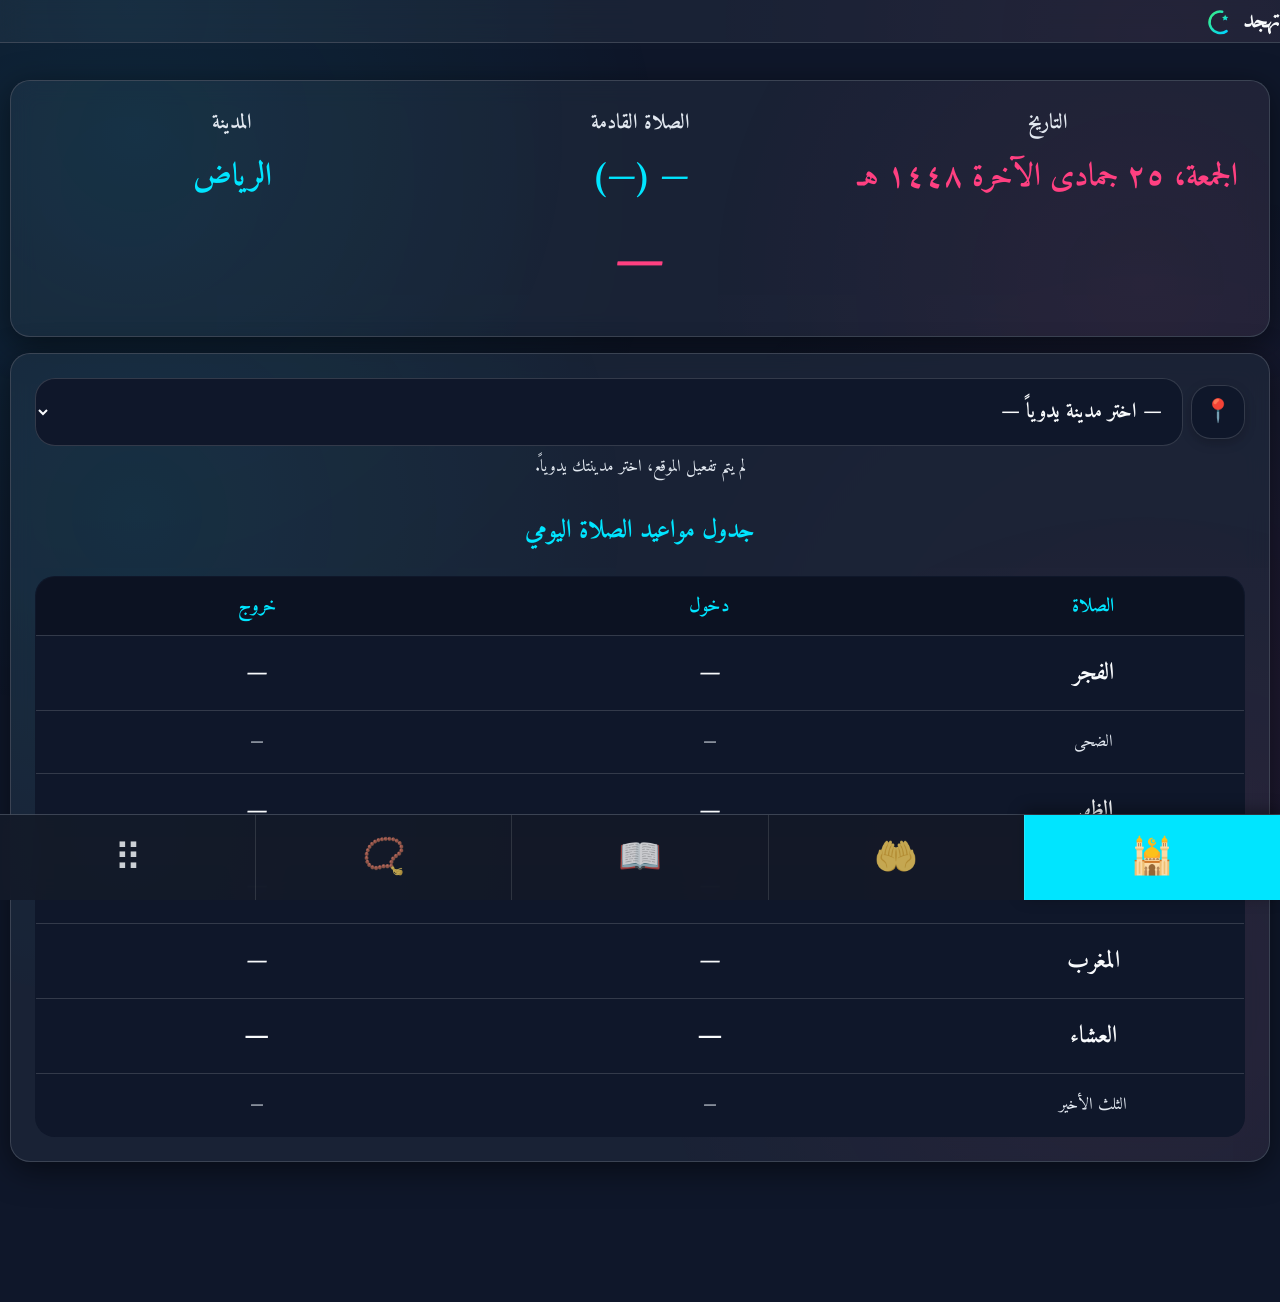
<file: index.html>
<!doctype html>
<html lang="ar" dir="rtl" data-scheme="colorful">
<head>
  <script type="text/javascript">
    (function(c,l,a,r,i,t,y){
        c[a]=c[a]||function(){(c[a].q=c[a].q||[]).push(arguments)};
        t=l.createElement(r);t.async=1;t.src="https://www.clarity.ms/tag/"+i;
        y=l.getElementsByTagName(r)[0];y.parentNode.insertBefore(t,y);
    })(window, document, "clarity", "script", "wa2sfnwh0s");
</script>
  <!-- Google tag (gtag.js) -->
<script async src="https://www.googletagmanager.com/gtag/js?id=G-6HYRJKXF53"></script>
<script>
  window.dataLayer = window.dataLayer || [];
  function gtag(){dataLayer.push(arguments);}
  gtag('js', new Date());

  gtag('config', 'G-6HYRJKXF53');
</script>
<link rel="canonical" href="https://tahajjud.alhajda.com/" />
<meta name="description" content="تهجد: تطبيق ويب إسلامي متكامل يضم مواقيت الصلاة الدقيقة، أذكار الصباح والمساء، ومصحفاً إلكترونياً للقراءة."/>
<meta name="keywords" content="تهجد, مواقيت الصلاة، أذكار، القرآن الكريم، القبلة"/>

<meta property="og:title" content="تهجد - رفيقك اليومي في الطاعة"/>
<meta property="og:url" content="https://tahajjud.alhajda.com/"/>
<meta property="og:description" content="مواقيت صلاة، أذكار، وقرآن كريم في تطبيق واحد سريع وبسيط."/>
<meta property="og:image" content="https://tahajjud.alhajda.com/assets/img/icon-512.png"/>
<meta name="twitter:card" content="summary_large_image">
<meta name="twitter:image" content="https://tahajjud.alhajda.com/assets/img/icon-512.png">

<script type="application/ld+json">
{
  "@context": "https://schema.org",
  "@type": "WebApplication",
  "name": "تهجد",
  "url": "https://tahajjud.alhajda.com/",
  "description": "تطبيق ويب إسلامي متكامل يضم مواقيت الصلاة، أذكار الصباح والمساء، ومصحفاً للقراءة، وبوصلة القبلة.",
  "applicationCategory": "LifestyleApplication",
  "operatingSystem": "All",
  "browserRequirements": "Requires JavaScript and HTML5",
  "softwareVersion": "1.0.0"
}
</script>
  <meta charset="utf-8"/>
  <meta name="viewport" content="width=device-width, initial-scale=1"/>
  <meta name="theme-color" content="#1a1410"/>
  <link rel="manifest" href="./manifest.webmanifest"/>
  <link rel="icon" href="./assets/img/logo.svg?v=2" type="image/svg+xml">
<link rel="apple-touch-icon" href="./assets/img/icon-192.png">
  <link rel="stylesheet" href="./assets/css/styles.css?v=1.0.0"/>
  <title>تهجد | مواقيت الصلاة، أذكار، والقرآن الكريم</title>
  <link rel="preconnect" href="https://api.aladhan.com" crossorigin>
<link rel="preconnect" href="https://fonts.googleapis.com">
<link rel="preconnect" href="https://fonts.gstatic.com" crossorigin>
<link rel="preload" as="style" href="https://fonts.googleapis.com/css2?family=Amiri:wght@400;700&display=swap">
<link rel="stylesheet" href="https://fonts.googleapis.com/css2?family=Amiri:wght@400;700&display=swap">
</head>
<body>
<header>
  <h1 class="brand">
  <span>تهجد</span>
  <img src="./assets/img/logo.svg" alt="شعار تطبيق تهجد" style="margin-right: 8px;"/>
</h1>
  </div>
</header>

<main>
  <div class="card" id="topKpiCard"> <div class="grid">
      <div class="kpi">
        <div class="label">التاريخ</div>
        <div class="value secondary" id="hijri">—</div>
  <div id="fastingReminder" class="small" style="color: var(--accent); font-weight: bold; margin-top: 6px;"></div>
</div>
      <div class="kpi"><div class="label">الصلاة القادمة</div><div class="value"><span id="nextPrayerName">—</span> <span>(</span><span id="nextPrayerTime">—</span><span>)</span></div><div id="nextCountdown" style="direction: ltr;" class="pulse-text">—</div></div>
      <div class="kpi"><div class="label">المدينة</div><div class="value" id="cityDisplay">—</div><div class="small" id="ptMeta"></div></div>
    </div>
  </div>

  <div class="card">
    <section id="times" class="section active">
      <div class="row" id="locationControls" style="display: flex; flex-wrap: nowrap; gap: 8px;">
        <button class="btn" id="useLocation" title="تحديد موقعي التلقائي" style="padding: 0 12px; font-size: 1.4rem;">📍</button>
        <select id="citySelect" style="flex: 1;"><option value="">— اختر مدينة يدوياً —</option></select>
      </div>
      <div class="small" id="ptStatus" style="margin-top: 6px; text-align: center;"></div>
<h3 class="section-title" style="text-align: center; border-bottom: none; margin-bottom: 5px;">جدول مواعيد الصلاة اليومي</h3>

      <div class="table-wrap">
        <table class="table" style="margin-top:10px">
          <thead>
            <tr>
              <th style="text-align: center; width: 25%;">الصلاة</th>
              <th style="text-align: center;">دخول</th>
              <th style="text-align: center;">خروج</th>
            </tr>
          </thead>
          <tbody>
            <tr id="tr_Fajr"><th>الفجر</th><td id="t_fajr_s" style="text-align: center;">—</td><td id="t_fajr_e" style="text-align: center;">—</td></tr>
            <tr class="minor" id="tr_Duha"><th>الضحى</th><td id="t_duha_s" style="text-align: center;">—</td><td id="t_duha_e" style="text-align: center;">—</td></tr>
            <tr id="tr_Dhuhr"><th>الظهر</th><td id="t_dhuhr_s" style="text-align: center;">—</td><td id="t_dhuhr_e" style="text-align: center;">—</td></tr>
            <tr id="tr_Asr"><th>العصر</th><td id="t_asr_s" style="text-align: center;">—</td><td id="t_asr_e" style="text-align: center;">—</td></tr>
            <tr id="tr_Maghrib"><th>المغرب</th><td id="t_maghrib_s" style="text-align: center;">—</td><td id="t_maghrib_e" style="text-align: center;">—</td></tr>
         <tr id="tr_Isha">
        <th style="text-align: center;">العشاء</th>
        <td style="text-align: center;">
          <div style="display: flex; flex-direction: column; align-items: center; justify-content: center; width: 100%;">
             <div style="display: flex; align-items: center; justify-content: center; gap: 5px;">
                <span id="ishaAdhanLabel" class="small" style="display: none;">الأذان:</span>
                <span id="t_isha_s" class="time-font">—</span>
             </div>
             <div id="trueIshaContainer" class="small" style="display: none; margin-top: 2px;">
                الفعلي: <span id="t_isha_true_s">—</span>
             </div>
          </div>
        </td>
        <td id="t_isha_e" style="text-align: center; vertical-align: middle;" class="time-font">—</td>
      </tr>
            <tr class="minor" id="tr_Lastthird"><th>الثلث الأخير</th><td id="t_lastthird_s" style="text-align: center;">—</td><td id="t_lastthird_e" style="text-align: center;">—</td></tr>
          </tbody>
        </table>
      </div>
    </section>

    <section id="qibla" class="section">
      <p style="text-align: center; font-weight: bold; font-size: 1.3rem;">زاوية القبلة: <span id="qiblaDeg" style="color: var(--accent);">—</span></p>
      <div class="compass">
        <div class="dial"></div>
        <div id="needle" class="needle"></div>
      </div>
      <div class="row" style="justify-content: center; margin-top: 20px;">
        <button class="btn" id="enableCompass" style="font-size: 1.4rem;">اتجاه القبلة</button>
      </div>
      <div class="small" id="compassStatus" style="text-align: center; margin-top: 10px;"></div>
      <div class="small" id="compassAccuracy" style="text-align: center;"></div>
    </section>

    <section id="adhkar" class="section">
  <h3 class="section-title">فائدة اليوم</h3>
  <div class="pager-card" style="margin-bottom: 24px; text-align: center;">
    <p id="dailyBenefitContent" style="font-size: 1.6rem; color: var(--accent); font-weight: bold; line-height: 1.8;">جاري تحميل الفائدة...</p>
  </div>

  <div id="adhkarPills" class="pills"></div>
  <div class="progress" style="margin-bottom: 20px; height: 14px; border-radius: 8px; box-shadow: inset 0 2px 4px rgba(0,0,0,0.3);">
    <div id="globalAdhkarProgress" style="width:0; background:var(--accent);"></div>
  </div>
  <div id="adhkarContainer"></div>
</section>

    <section id="tasbeeh" class="section">
      <div class="tasbeeh-wrap">
        <div class="tasbeeh-meta">
          <select id="tasbeehPhraseSelect" aria-label="اختيار التسبيح"></select>
          <button class="btn secondary" id="tasbeehNext" style="font-size: 1.4rem;">التالي</button>
        </div>
        <div class="current-tasbeeh" id="currentTasbeeh">سُبْحَانَ اللَّهِ</div>
        <div class="tasbeeh-kpi">
          <div class="card inner-card"><div class="kpi"><div class="label">العدّاد</div><div class="tasbeeh-counter" id="tasbeehCount">0</div></div></div>
          <div class="card inner-card"><div class="kpi"><div class="label">الهدف</div><div class="tasbeeh-target" id="tasbeehTarget">الهدف: 33</div></div></div>
        </div>
        <div class="tasbeeh-main-btn-wrap"><button class="tasbeeh-btn" id="tasbeehBtn">سَبِّح</button></div>
        <div class="tasbeeh-secondary-row"><button class="btn danger tasbeeh-reset-small" id="tasbeehReset">تصفير</button></div>
      </div>
    </section>

 <section id="quran" class="section">
  <div class="quran-header">
    <h3 class="section-title">القرآن الكريم</h3>
    
    <button id="btnContinueReading" class="btn" style="width: 100%; margin-bottom: 15px; display: none; background: var(--accent2); font-size:1.4rem;">
       📖 متابعة القراءة (صفحة <span id="lastReadPageNum"></span>)
    </button>

    <input type="text" id="quranSearch" placeholder="🔍 ابحث عن اسم السورة..." 
           style="width: 100%; margin-bottom: 15px; padding: 12px; border-radius: 10px; border: 1px solid var(--border); background: var(--bg); color: var(--fg);">
    
    <div id="quranTabs" class="pills" style="grid-template-columns: 1fr 1fr 1fr; margin-bottom: 15px;">
      <button class="active" data-tab="surah">السور</button>
      <button data-tab="juz">الأجزاء</button>
      <button data-tab="page">الصفحات</button>
    </div>
  </div>

  <div id="surahList" class="surah-grid">
     <div style="text-align:center; width:100%; grid-column: 1 / -1;">جاري تحميل القائمة...</div>
  </div>

  <div id="quranReader" style="display:none;">
    <div class="reading-controls" style="display: flex; justify-content: space-between; align-items: center; margin-bottom: 20px;">
      <button id="backToSurahs" class="btn secondary" style="font-size: 1.2rem;">← عودة</button>
      <div id="surahTitle" style="font-size: 1.8rem; color: var(--accent); font-weight:bold;"></div>
      <div style="width: 40px;"></div> 
    </div>
    
    <div id="quranText" class="quran-text-container"></div>
    
    <div id="quranPageControls" class="reading-controls" style="display: none; justify-content: space-between; align-items: center; margin-top: 20px; border-top: 1px solid var(--border); padding-top: 15px;">
       <button id="btnNextPage" class="btn secondary" style="min-width: 90px;">التالية ←</button>
       <div id="pageInfo" style="font-weight: bold; color: var(--muted); font-size: 1.3rem;"></div>
       <button id="btnPrevPage" class="btn secondary" style="min-width: 90px;">→ السابقة</button>
    </div>
  </div>
</section>


    <section id="settings" class="section">
      <h3 class="section-title">إعدادات التطبيق</h3>
      <div class="pager-card" style="margin-bottom: 16px;">
    <div style="font-weight: bold; color: var(--accent); margin-bottom: 12px;">أقسام إضافية:</div>
    <div style="display: grid; gap: 10px; grid-template-columns: 1fr 1fr;">
       <button onclick="showSection('qibla')" class="btn secondary" style="font-size: 1.2rem;">🧭 القبلة</button>
       <button onclick="showSection('learning')" class="btn secondary" style="font-size: 1.2rem;">📚 فوائد وتعلم</button>
    </div>
  </div>
      <div class="pager-card" style="margin-bottom: 16px;">
        <div style="font-weight: bold; color: var(--accent); margin-bottom: 12px;">المظهر والألوان:</div>
        <div style="display: flex; gap: 12px; justify-content: center; flex-wrap: wrap;">
          <button class="color-dot" data-val="white" style="background-color: #f8f9fa;" title="ورقي"></button>
          <button class="color-dot" data-val="black" style="background-color: #141414;" title="مسطح"></button>
          <button class="color-dot" data-val="brown" style="background-color: #d4af37;" title="كلاسيكي"></button>
          <button class="color-dot" data-val="gray" style="background-color: #70757a;" title="زجاجي"></button>
          <button class="color-dot" data-val="colorful" style="background: linear-gradient(45deg, #06b6d4, #8b5cf6);" title="ملون"></button>
        </div>
      </div>

      <div class="pager-card" style="margin-bottom: 16px;">
        <div style="font-weight: bold; color: var(--accent); margin-bottom: 12px;">القراءة والتنبيهات:</div>
        <div style="display: grid; gap: 10px; grid-template-columns: 1fr 1fr;">
           <button id="toggleTashkeel" class="btn secondary" style="font-size: 1.2rem;">التشكيل (بَ/ب)</button>
           <button id="btnNotify" class="btn secondary" style="font-size: 1.2rem;">تنبيه الأذان 🔔</button>
           <button id="btnTextInc" class="btn secondary" style="font-size: 1.2rem;">تكبير الخط (A+)</button>
           <button id="btnTextDec" class="btn secondary" style="font-size: 1.2rem;">تصغير الخط (A-)</button>
           
        </div>
      </div>
<div class="pager-card" style="margin-bottom: 16px;">
  <div style="font-weight: bold; color: var(--accent); margin-bottom: 12px;">وقت العشاء الفعلي:</div>
  <button id="btnToggleTrueIsha" class="btn secondary" style="width: 100%; margin-bottom: 10px;">إظهار العشاء الفعلي</button>
  <p style="font-size: 1rem; color: var(--muted); line-height: 1.5; margin: 0; text-align: justify;">
    <b>لماذا يختلف؟</b> توقيت الأذان (الرسمي) يتبع تقويم أم القرى الذي يعتمد إضافة 90 دقيقة ثابتة بعد المغرب، بينما الوقت "الفعلي" يعتمد على الحساب الفلكي الدقيق لغياب الشفق الأحمر تماماً، وهو الأدق فلكياً.
  </p>
</div>
      <div class="pager-card" style="margin-bottom: 24px;">
        <div style="font-weight: bold; color: var(--accent); margin-bottom: 10px;">ضبط التاريخ الهجري:</div>
        <select id="hijriAdjSelect" style="width: 100%; border: 1px solid var(--border); background: var(--bg); color: var(--fg); border-radius: var(--radius); padding: 12px; font-family: 'Amiri', serif; font-size: 1.2rem; outline: none;">
          <option value="-2">تقديم يومين (-٢)</option>
          <option value="-1">تقديم يوم (-١)</option>
          <option value="0" selected>مطابق للتقويم (دقيق)</option>
          <option value="1">تأخير يوم (+١)</option>
          <option value="2">تأخير يومين (+٢)</option>
        </select>
      </div>
      <div class="pager-card" id="installContainer" style="display: none; margin-bottom: 16px; border: 2px solid var(--accent);">
  <div style="font-weight: bold; color: var(--accent); margin-bottom: 12px;">ثبت التطبيق على جهازك:</div>
  <button id="btnInstallApp" class="btn" style="width: 100%; font-size: 1.4rem;">📲 تثبيت تطبيق تهجد</button>
  <p class="small" style="margin-top: 8px; text-align: center;">لتسهيل الوصول للأذكار والمواقيت بدون متصفح.</p>
</div>
      
      <div style="text-align: center; padding: 20px 10px; color: var(--muted); font-size: 1.2rem; font-weight: bold; font-family: Arial, sans-serif;">
  الإصدار 1.0.0
</div>
    </section>
    <section id="learning" class="section">
  <h3 class="section-title">فوائد وتعلم</h3>
  <div id="learnPlan"></div>
  
  <h3 class="section-title" style="margin-top: 20px;">مصادر وروابط</h3>
  <ul id="learnCollections" class="custom-list"></ul>
  
  <h3 class="section-title" style="margin-top: 20px;">تذكيرات</h3>
  <ul id="learnReminders" class="custom-list"></ul>
</section>
  </div>
</main>

<div id="updateBar">
  <div class="msg">تحديث جديد متوفر</div>
  <div class="row" style="margin:0"><button class="btn" id="updateNow">تحديث</button><button class="btn secondary" id="updateLater">لاحقًا</button></div>
</div>

<nav class="bottom-nav">
  <button class="active" data-target="times" title="أوقات الصلاة">🕌</button>
  <button data-target="adhkar" title="الأذكار">🤲</button>
  <button data-target="quran" title="القرآن">📖</button>
  <button data-target="tasbeeh" title="تسبيح">📿</button>
  <button data-target="settings" title="المزيد">⠿</button>
</nav>

<script src="./assets/js/app.js?v=1.0.1" type="module"></script>
</body>
</html>
</file>
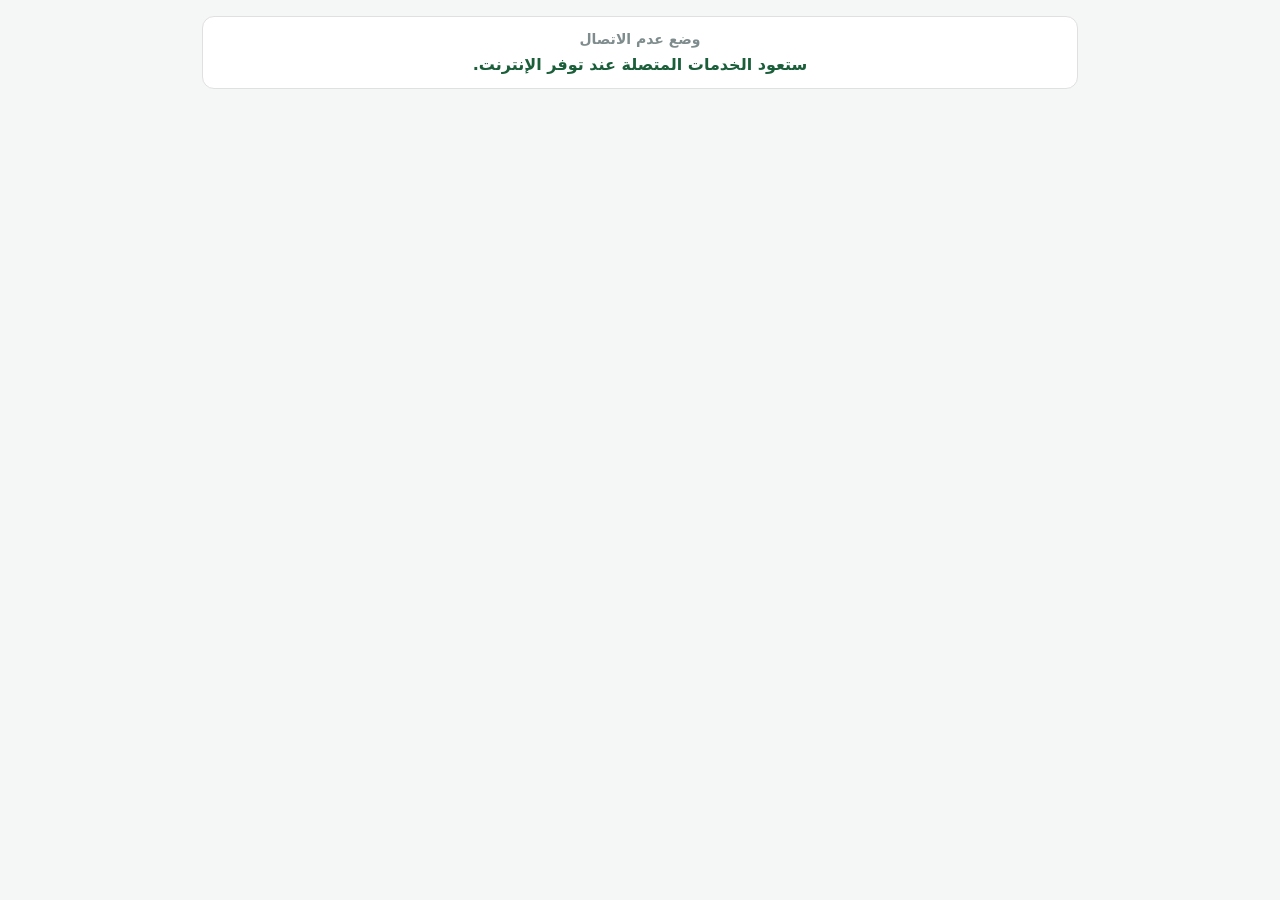
<file: offline.html>
<!doctype html><html lang="ar" dir="rtl"><head><meta charset="utf-8"><meta name="viewport" content="width=device-width,initial-scale=1"><title>أنت غير متصل</title><link rel="stylesheet" href="./styles.css"></head><body><main class="dashboard"><div class="info-card"><h3>وضع عدم الاتصال</h3><p>ستعود الخدمات المتصلة عند توفر الإنترنت.</p></div></main></body></html>
</file>
<file: assets/css/styles.css>
:root, [data-scheme='brown'] {
  --bg: #2b221a; --bg2: #3a2e24; --card: #3a2e24; --fg: #fdf5e6; 
  --muted: #d4c4b7; --accent: #d4af37; --accent2: #b8860b; --danger: #e63946; 
  --border: rgba(212, 175, 55, 0.35); --radius: 14px; 
  --card-border: 1px solid var(--border); --card-shadow: 0 8px 24px rgba(0,0,0,0.3); 
  --pattern-bg: url("data:image/svg+xml,%3Csvg width='40' height='40' viewBox='0 0 40 40' xmlns='http://www.w3.org/2000/svg'%3E%3Cpath d='M20 0l2 10 10 2-10 2-2 10-2-10-10-2 10-2z' fill='%23d4af37' fill-opacity='0.1' fill-rule='evenodd'/%3E%3C/svg%3E");
}

[data-scheme='colorful'] {
  --bg: #0f172a; --bg2: rgba(30, 41, 59, 0.7); --card: rgba(30, 41, 59, 0.7);
  --fg: #f8fafc; --muted: #e2e8f0; --accent: #00e5ff; --accent2: #ff4081; --danger: #ff5252; 
  --border: rgba(255, 255, 255, 0.15); --radius: 20px; 
  --card-border: 1px solid rgba(255, 255, 255, 0.15); --card-shadow: 0 8px 32px rgba(0, 0, 0, 0.5); 
  --pattern-bg: radial-gradient(circle at 10% 20%, rgba(0, 229, 255, 0.08), transparent 40%), radial-gradient(circle at 90% 80%, rgba(255, 64, 129, 0.08), transparent 40%);
}

[data-scheme='black'] {
  --bg: #000000;         /* أسود مطلق للخلفية الأساسية والقارئ */
  --bg2: #080808;        /* أسود قريب جداً للهيدر والفوتر ليعطي عمق */
  --card: #0c0c0c;       /* أسود بلمحة رمادية بسيطة للكروت لتظهر ملامحها */
  --fg: #d4c4b7;         /* لون بني خفيف (كريمي ترابي) مريح جداً للعين وغير ناصع */
  --muted: #666666;      /* لون رمادي للنصوص الأقل أهمية */
  --accent: #d4af37;     /* لون ذهبي مطفي للعناوين والأرقام */
  --accent2: #333333;    /* لون للأزرار غير النشطة */
  --danger: #9e2a2b;     /* أحمر داكن هادئ */
  --border: #1a1a1a;     /* حدود خفيفة جداً تظهر ملامح الأقسام */
  --radius: 12px; 
  --card-border: 1px solid var(--border); 
  --card-shadow: none; 
  --pattern-bg: none;    /* إزالة أي نقش لضمان سواد الخلفية في القرآن */
}

[data-scheme='gray'] {
  --bg: #1a1c23; --bg2: #272a33; --card: #272a33; --fg: #f1f3f5; --muted: #aab0b6; 
  --accent: #8ab4f8; --accent2: #5f6368; --danger: #f28b82; --border: rgba(255,255,255,.1);
  --radius: 16px; --card-border: 1px solid var(--border); --card-shadow: 0 8px 24px rgba(0,0,0,0.3); --pattern-bg: none;
}

[data-scheme='white'] {
  --bg: #f4f6f8; --bg2: #ffffff; --card: #ffffff; --fg: #1c1e21; --muted: #606770; 
  --accent: #1877f2; --accent2: #a0aab5; --danger: #d93025; --border: rgba(0,0,0,.1);
  --radius: 14px; --card-border: 1px solid var(--border); --card-shadow: 0 4px 16px rgba(0,0,0,0.06); --pattern-bg: none;
}

*{box-sizing:border-box;min-width:0}
html,body{margin:0;padding:0;}

body{
  font-family: 'Amiri', serif;
  font-size: 1.5rem; 
  text-rendering:optimizeLegibility;
  background:var(--bg); color:var(--fg);
  /* السماح بالسحب الطبيعي */
  overflow-y: auto; overflow-x: hidden;
  transition: font-size 0.3s ease, background 0.4s ease, color 0.4s ease;
}

body::before{
  content:'';position:fixed;inset:0;pointer-events:none; z-index:-2; background: var(--pattern-bg, none);
}

a{color:inherit; text-decoration:none;}
img,svg,canvas{max-width:100%;height:auto}

header{
  position: fixed; top: 0; left: 0; right: 0;
  background:var(--bg2); border-bottom:1px solid var(--border);
  z-index: 1000; backdrop-filter: blur(12px); -webkit-backdrop-filter: blur(12px);
  transform: translateZ(0);
  -webkit-transform: translateZ(0);
}
header::before {
  content:''; position:absolute; inset:0; pointer-events:none; z-index:-1;
  background: var(--pattern-bg, none); opacity: 0.6;
}
.header-wrap{
  width:100%; padding:12px 14px; display:flex; align-items:center; justify-content:flex-start; /* لليمين في الـ RTL */
}
.brand {
  display: flex;
  align-items: center;
  font-weight: 900;
  font-size: 1.5rem;
  margin: 0; /* Ensures the header doesn't move */
}
.brand img{width:36px;height:36px}

main{
  width:100%; max-width:100%; padding:80px 10px 140px; /* مساحة للهيدر والفوتر */
  display:grid; gap:16px; margin:0;
}

.card {
  background:var(--bg2); border:var(--card-border); border-radius:var(--radius);
  box-shadow:var(--card-shadow); padding:24px; position:relative; overflow:hidden;
  transition: background 0.4s ease, box-shadow 0.4s ease, border-color 0.4s ease;
}
[data-scheme='colorful'] .card { backdrop-filter: blur(12px); -webkit-backdrop-filter: blur(12px); }
.card::before { content:''; position:absolute; inset:0; pointer-events:none; z-index:0; background: var(--pattern-bg, none); opacity: 0.8; }
.card > * { position: relative; z-index: 1; }

.inner-card { padding: 16px; background: rgba(0,0,0,0.1); box-shadow: inset 0 2px 10px rgba(0,0,0,0.1); border: 1px solid var(--border); }
.grid{display:grid;grid-template-columns:repeat(auto-fit,minmax(260px,1fr));gap:14px}
.kpi{text-align:center}
.kpi .label{color:var(--muted);font-size:1.3rem; margin-bottom: 8px; display:block; font-weight:bold;}
.kpi .value{font-size:2rem;font-weight:900;color:var(--accent)}
.kpi .value.secondary{color:var(--accent2)}

@keyframes pulse { 0% { opacity: 1; transform: scale(1); } 50% { opacity: 0.8; transform: scale(0.98); } 100% { opacity: 1; transform: scale(1); } }
.pulse-text { animation: pulse 2s infinite ease-in-out; }
#nextCountdown{font-size:3.5rem;font-weight:900;color:var(--accent2);margin-top:8px}

.section{display:none;}
.section.active{display:block; animation: fadeIn 0.4s cubic-bezier(0.4, 0, 0.2, 1) forwards;}
@keyframes fadeIn { from { opacity: 0; transform: translateY(15px); } to { opacity: 1; transform: translateY(0); } }

.row{display:flex;gap:12px;flex-wrap:wrap;align-items:center}
.row button,.row select,.row input { border:1px solid var(--border);background:var(--bg);color:var(--fg); border-radius:var(--radius);padding:14px 16px;min-height:54px; font-family:'Amiri',serif; font-size: 1.3rem; font-weight: bold; transition: all 0.2s; outline: none; }

.table-wrap{overflow-x:auto;-webkit-overflow-scrolling:touch}
.table{width:100%;border-collapse:collapse;border: 1px solid var(--border); margin-top:12px; border-radius: var(--radius); overflow: hidden; background: var(--bg);}
.table th,.table td{padding:16px 8px; border-bottom:1px solid var(--border); font-size: 1.5rem; font-weight: bold;}
.table thead th{color:var(--accent);background:rgba(0,0,0,0.2); font-size: 1.4rem;}
.table tr.minor th,.table tr.minor td{color:var(--muted); font-weight: normal;}
.current-prayer { background-color: rgba(212, 175, 55, 0.15) !important; border-right: 6px solid var(--accent); }

.btn{background:var(--accent);color:var(--bg);border:none;border-radius:var(--radius);padding:14px 20px;font-weight:900;font-family:'Amiri',serif;cursor:pointer; font-size: 1.3rem; transition: all 0.2s; box-shadow: 0 4px 12px rgba(0,0,0,0.2);}
.btn.secondary{background:var(--bg);color:var(--fg);border:1px solid var(--border); box-shadow: none;}
.btn.danger{background:var(--danger);color:#fff;}

/* الأزرار السفلية (كبيرة ومتلاصقة وثابتة) */
.bottom-nav {
  position: fixed; bottom: 0; left: 0; right: 0;
  background: var(--bg2); border-top: 1px solid var(--border);
  display: flex; justify-content: center; align-items: stretch;
  padding: 0; z-index: 1000; backdrop-filter: blur(12px); -webkit-backdrop-filter: blur(12px);
  padding-bottom: env(safe-area-inset-bottom, 0px);
  transform: translateZ(0);
  -webkit-transform: translateZ(0);
}
.bottom-nav::before { content:''; position:absolute; inset:0; pointer-events:none; z-index:-1; background: var(--pattern-bg, none); opacity: 0.6; }
.bottom-nav button { 
  background: var(--bg); border: none; border-left: 1px solid var(--border); border-radius: 0;
  font-size: 2.2rem; padding: 20px 0; cursor: pointer; transition: all 0.3s; 
  flex: 1; margin: 0; display: flex; justify-content: center; 
  /* تعديل هنا: تقليل الفلتر وزيادة الشفافية للوضوح */
  filter: grayscale(30%) opacity(0.8); 
  position: relative; z-index: 1; 
}

/* تحسين إضافي لزر الإعدادات (المزيد) تحديداً */
.bottom-nav button[data-target="settings"] {
  font-size: 2.4rem; /* تكبير بسيط ليظهر الرمز بوضوح */
  color: var(--fg);
}
/* تحسين ظهور الأيقونات غير النشطة في الوضع الأسود */
[data-scheme='black'] .bottom-nav button {
    filter: grayscale(100%) brightness(0.7); /* جعلها هادئة وغير لامعة */
    color: var(--fg);
}

[data-scheme='black'] .bottom-nav button.active {
    filter: none; /* الأيقونة النشطة تظهر بلونها الكامل أو الأبيض */
    background: #111111; /* خلفية خفيفة جداً للزر النشط */
}
.bottom-nav button:last-child { border-left: none; }
.bottom-nav button.active { background: var(--accent); filter: grayscale(0%) opacity(1); box-shadow: 0 -4px 15px rgba(0,0,0,0.4); }

.pills {display: grid; grid-template-columns: repeat(4, 1fr); gap: 10px; margin: 10px 0 20px;}
.pills button { border: 1px solid var(--border); background: var(--bg); color: var(--fg); border-radius: var(--radius); padding: 12px 4px; min-height: 58px; font-family: 'Amiri', serif; cursor: pointer; font-size: 1.2rem; font-weight: bold; line-height: 1.3; transition: all 0.2s; }
.pills button.active {background: var(--accent2); color: #fff; border-color: var(--accent2); transform: scale(1.05); }

.pager-wrap{display:grid;gap:18px; width:100%; margin:0 auto}
.pager-card{padding:26px;border:var(--card-border);border-radius:var(--radius);background:var(--bg);box-shadow:var(--card-shadow); transition: all 0.3s;}
.dhikr-text,.pager-card .dhikr-text{font-size:2em;line-height:2.2;margin:0;color:var(--accent); font-weight: bold;}
.pager-meta{display:flex;justify-content:space-between;gap:12px;flex-wrap:wrap;color:var(--muted);font-size:1.2rem;margin-top:16px}
.pager-controls{display:grid;grid-template-columns:1fr 1fr;gap:14px}
.pager-index{text-align:center;color:var(--muted);font-size:1.4rem; font-weight: bold;}

.progress{background:rgba(0,0,0,.2);border: 1px solid var(--border);}
.progress>div{height:100%;width:0;background:var(--accent); transition: width 0.5s cubic-bezier(0.4, 0, 0.2, 1); border-radius: 6px;}

.actions{display:flex;gap:14px;flex-wrap:wrap;justify-content:flex-start;align-items:center;margin-top:16px}
.actions .left{display:flex;gap:12px;flex-wrap:wrap;align-items:center}
.btn.tiny,.mini-link{padding:10px 14px !important;min-height:40px !important;font-size:1.2rem !important;border-radius:var(--radius) !important;font-weight:800}

.repeat-square{width:70px;min-width:70px;height:70px;padding:0 !important;border-radius:var(--radius) !important;display:inline-flex;align-items:center;justify-content:center;font-size:1.8rem !important;font-weight:900;font-family:Arial,sans-serif; background: var(--bg2);}
.repeat-square.wide{width:auto;min-width:90px;padding:0 16px !important}
.repeat-square.done{background:var(--accent2);color:#fff;border-color:var(--accent2)}
.when-chip{display:inline-flex;align-items:center;gap:6px;padding:8px 12px;border-radius:var(--radius);border:1px dashed var(--accent);font-size:1.2rem;color:var(--accent)}

.compass{position:relative;width:260px;height:260px;margin:20px auto}
.compass .dial{position:absolute;inset:0;border-radius:50%;border:6px solid var(--accent);background:var(--bg) url("data:image/svg+xml,%3Csvg width='100%25' height='100%25' viewBox='0 0 100 100' xmlns='http://www.w3.org/2000/svg'%3E%3Ccircle cx='50' cy='50' r='40' fill='none' stroke='%23d4af37' stroke-width='1' stroke-opacity='0.3'/%3E%3C/svg%3E") center center no-repeat; background-size: cover; box-shadow: inset 0 0 20px rgba(0,0,0,0.5);}
.compass .needle {
  position: absolute;
  left: 50%;
  top: 50%;
  width: 8px;
  height: 120px;
  background: var(--danger);
  transform-origin: 50% 100%;
  transform: translate(-50%, -100%) rotate(0deg);
  border-radius: 6px;
  box-shadow: 0 4px 8px rgba(0,0,0,0.5);

}
.tasbeeh-wrap{display:grid;gap:18px; width:100%; margin:0 auto}
.tasbeeh-meta{display:grid;gap:12px;grid-template-columns:1fr auto}
#tasbeehPhraseSelect { width: 100%; background-color: var(--bg) !important; border: 2px solid var(--border) !important; color: var(--fg) !important; font-size: 1.6rem !important; font-weight: bold; padding: 16px 12px !important; border-radius: var(--radius); outline: none; transition: border-color 0.3s; }
.current-tasbeeh{padding:24px;border:var(--card-border);border-radius:var(--radius);background:var(--bg);text-align:center;font-weight:900;font-size:2.2rem;line-height:1.8;color:var(--accent);box-shadow:var(--card-shadow);}
.tasbeeh-kpi{display:grid;grid-template-columns:repeat(2,minmax(0,1fr));gap:16px}
.tasbeeh-counter{font-size:4.5rem !important;line-height:1;font-weight:900;color:var(--accent);font-family:Arial,sans-serif}
.tasbeeh-target{font-size:1.8rem;font-weight:800;color:var(--accent2)}
.tasbeeh-main-btn-wrap{margin-top:16px;display:flex;justify-content:center}
.tasbeeh-btn{ width:180px;height:180px;border-radius:50%;font-size:2.5rem;font-weight:900; background: radial-gradient(circle at 30% 30%, var(--accent), var(--accent2)); color:var(--bg);border:6px solid var(--bg);box-shadow:0 10px 30px rgba(0,0,0,0.5), inset 0 0 20px rgba(255,255,255,0.2); display:flex;align-items:center;justify-content:center;font-family:'Amiri',serif;cursor:pointer; transition: all 0.15s cubic-bezier(0.4, 0, 0.2, 1); }
.tasbeeh-btn:active{transform:scale(.92);box-shadow:0 4px 15px rgba(0,0,0,0.5), inset 0 0 10px rgba(0,0,0,0.2);}
.tasbeeh-secondary-row{display:flex;justify-content:center;margin-top:18px}

.section-title { font-size: 1.6rem; color: var(--accent); border-bottom: 2px dashed var(--border); padding-bottom: 8px; margin-bottom: 16px;}
.custom-list { padding-right: 20px; font-size: 1.4rem; line-height: 1.8; }
.custom-list li { margin-bottom: 12px; }
.custom-list a { color: var(--accent); text-decoration: underline; text-decoration-color: var(--border); text-underline-offset: 4px; }
.custom-list a:hover { color: var(--accent2); }

#updateBar{position:fixed;left:50%;bottom:120px;transform:translateX(-50%);width:min(520px,calc(100% - 24px));display:none;gap:10px;align-items:center;justify-content:space-between;background:var(--bg2);border:1px solid var(--accent);border-radius:var(--radius);padding:14px 18px;z-index:9999; box-shadow: 0 10px 30px rgba(0,0,0,0.5);}
#updateBar .msg{font-size:1.3rem;font-weight:700}

.color-dot {
  width: 32px !important; height: 32px !important;
  border-radius: 50% !important; border: 2px solid rgba(255,255,255,0.3) !important;
  cursor: pointer; padding: 0 !important; min-height: auto !important;
  box-shadow: 0 4px 8px rgba(0,0,0,0.3); transition: transform 0.2s cubic-bezier(0.4, 0, 0.2, 1);
}
.color-dot:hover { border-color: var(--accent) !important; transform: scale(1.1); }

@media (max-width:768px){
  #nextCountdown{font-size:3.5rem}
  .row{flex-direction:column;align-items:stretch} .row>*{width:100%}
  .compass{width:220px;height:220px} .tasbeeh-btn{width:160px;height:160px;font-size:2.2rem}
}
@media (max-width:420px){
  body{font-size:1.3rem} .card{padding:16px}
  .brand img{width:32px;height:32px} .brand{font-size:1.4rem}
  #nextCountdown{font-size:3rem} .table th,.table td{padding:12px 4px;font-size:1.3rem}
  .tasbeeh-counter{font-size:3.8rem !important} .tasbeeh-target{font-size:1.5rem}
  .tasbeeh-btn{width:140px;height:140px;font-size:2rem}
  .pills button { font-size: 1.1rem; padding: 8px 2px; min-height: 50px; }
  .bottom-nav button { font-size: 2.1rem; padding: 18px 0; }
}
.surah-grid { display: grid; grid-template-columns: repeat(auto-fill, minmax(140px, 1fr)); gap: 12px; }
.surah-card { background: var(--bg); border: 1px solid var(--border); padding: 16px; border-radius: var(--radius); text-align: center; cursor: pointer; transition: all 0.2s; box-shadow: var(--card-shadow); }
.surah-card:hover { border-color: var(--accent); transform: translateY(-2px); }
.surah-name { font-size: 1.6rem; font-weight: bold; color: var(--accent); }
.surah-meta { font-size: 1.1rem; color: var(--muted); margin-top: 5px; }

.ayah-text { display: inline; }
/* تعديل شكل رقم الآية */
.ayah-number { 
  display: inline-flex; align-items: center; justify-content: center; 
  width: 36px; height: 36px; margin: 0 8px; font-size: 1.1rem; 
  /* جعل رقم الآية يتبع اللون الذهبي المطفي */
  color: var(--accent) !important; 
  background: url("data:image/svg+xml,%3Csvg xmlns='http://www.w3.org/2000/svg' viewBox='0 0 36 36'%3E%3Cpath fill='none' stroke='%23d4af37' stroke-width='1.5' d='M18 2L22.5 7L29.5 8.5L30.5 15.5L35 20.5L30.5 25.5L29.5 32.5L22.5 34L18 39L13.5 34L6.5 32.5L5.5 25.5L1 20.5L5.5 15.5L6.5 8.5L13.5 7Z'/%3E%3C/svg%3E") no-repeat center center; 
  background-size: contain; 
  /* إضافة فلتر لتخفيف حدة اللون وجعله مريحاً للعين في الظلام */
  filter: sepia(0.4); 
}
/* أضف هذا النمط في ملف styles.css */
.small, .table tr.minor th, .table tr.minor td {
  font-size: 1.1rem !important; /* حجم خط صغير وموحد */
  color: var(--muted) !important;
  font-weight: normal !important;
}
/* أضف هذه الأنماط في نهاية ملف assets/css/styles.css */

/* توحيد حجم خط الأرقام في الجدول */
.time-font {
  font-size: 1.4rem !important;
  font-weight: bold !important;
  font-family: Arial, sans-serif; /* استخدام خط سليم للأرقام لضمان التساوي */
}

/* توحيد الحجم الصغير (الضحى، الثلث الأخير، دقة الموقع، وتفاصيل العشاء) */
.small, .table tr.minor th, .table tr.minor td {
  font-size: 1.05rem !important; 
  color: var(--muted) !important;
  font-weight: normal !important;
}

/* ضبط عناوين الجدول */
.table thead th {
  font-size: 1.2rem !important;
  padding: 12px 5px !important;
}
/* واجهة القراءة الكاملة للقرآن */
/* تعديل واجهة القارئ لضمان السواد المطلق */
.reader-overlay {
  position: fixed; inset: 0; 
  /* إجبار الخلفية على السواد المطلق المتوافق مع شاشات الأيفون */
  background: var(--bg) !important; 
  z-index: 9999;
  display: flex; flex-direction: column; 
  padding: env(safe-area-inset-top) 0 env(safe-area-inset-bottom);
}
.reader-header {
  display: flex; align-items: center; justify-content: space-between;
  padding: 10px 15px; border-bottom: 1px solid var(--border); background: var(--bg2);
}
/* تعديل منطقة نص القرآن (الخط واللون) */

.reader-footer {
  display: flex; align-items: center; justify-content: space-between;
  padding: 12px 20px; background: var(--bg2); border-top: 1px solid var(--border);
}
.back-btn { font-size: 2.5rem; background: none; border: none; color: var(--accent); cursor: pointer; }
.reader-title { font-size: 1.4rem; font-weight: bold; color: var(--accent); }
/* تنسيقات قسم القرآن الكريم والبث */
.surah-grid { display: grid; grid-template-columns: repeat(auto-fill, minmax(140px, 1fr)); gap: 12px; }
.surah-card {
    display: flex;
    justify-content: space-between;
    padding: 15px;
    margin-bottom: 10px;
    background: var(--bg-card);
    border-radius: 10px;
    cursor: pointer;
    transition: 0.3s;
}

.surah-card:hover {
    transform: scale(1.02);
    border-right: 5px solid var(--primary);
}
.surah-name { font-size: 1.6rem; font-weight: bold; color: var(--accent); }
.surah-meta { font-size: 1.1rem; color: var(--muted); margin-top: 5px; }

.video-container {
  position: relative; width: 100%; aspect-ratio: 16 / 9;
  border-radius: var(--radius); overflow: hidden; background: #000; margin-top: 10px;
}
.video-container iframe { position: absolute; top: 0; left: 0; width: 100%; height: 100%; border: none; }

#quranTabs { margin-bottom: 20px; display: grid; grid-template-columns: 1fr 1fr; gap: 10px; }
.quran-text-container {
    font-family: 'Amiri', serif; /* يفضل استخدام خط عثماني */
    font-size: 1.5rem;
    line-height: 2.5;
    text-align: center;
    padding: 20px;
    background: var(--bg-card);
    border-radius: 15px;
    direction: rtl;
}

.quran-header {
    position: sticky;
    top: 0;
    background: var(--bg-body);
    z-index: 10;
    padding: 10px 0;
}
</file>
<file: styles.css>
:root{--primary:#1a5e3a;--secondary:#27ae60;--bg:#f4f7f6;--card:#fff;--text:#2c3e50;--muted:#7f8c8d;--border:#e0e0e0}[data-theme=dark]{--primary:#2ecc71;--secondary:#27ae60;--bg:#121212;--card:#1e1e1e;--text:#e0e0e0;--muted:#aaa;--border:#333}*{box-sizing:border-box}body{margin:0;font-family:system-ui,Segoe UI,Roboto,Tahoma,Arial,sans-serif;background:var(--bg);color:var(--text)}header{position:sticky;top:0;z-index:10;background:rgba(255,255,255,.9);backdrop-filter:blur(10px);box-shadow:0 4px 14px rgba(0,0,0,.08);display:flex;align-items:center;justify-content:space-between;padding:12px 16px;border-bottom:1px solid var(--border)}.brand{display:flex;gap:10px;color:var(--primary);font-weight:700}.toolbar button{border:none;background:transparent;color:var(--text);cursor:pointer;font-size:18px;margin-inline-start:10px}.dashboard{max-width:900px;margin:16px auto;display:grid;grid-template-columns:repeat(auto-fit,minmax(180px,1fr));gap:12px;padding:0 12px}.info-card{background:var(--card);border:1px solid var(--border);border-radius:12px;padding:14px;text-align:center}.info-card h3{margin:0 0 8px;color:var(--muted);font-size:14px}.info-card p{margin:0;font-weight:700;color:var(--primary)}.nav-container{max-width:900px;margin:8px auto;display:flex;gap:8px;overflow:auto;padding:0 12px}.nav-btn{background:var(--card);border:1px solid var(--border);border-radius:24px;padding:8px 14px;cursor:pointer;white-space:nowrap}.nav-btn.active{background:var(--primary);color:#fff;border-color:var(--primary)}.section{display:none;max-width:900px;margin:12px auto;padding:0 12px}.section.active{display:block}.section-title{text-align:center;color:var(--primary)}.dhikr-card{background:var(--card);border:1px solid var(--border);border-radius:14px;padding:16px;margin:12px 0}.dhikr-text{font-size:1.2rem;line-height:1.9;text-align:justify;margin:0}.source{display:block;color:var(--muted);font-size:.9rem;margin-top:8px}.progress-bar-container{width:100%;height:6px;background:#ecf0f1;border-radius:3px;margin-top:12px;overflow:hidden}.progress-bar{height:100%;width:0;background:var(--secondary);transition:width .3s}.card-footer{display:flex;align-items:center;justify-content:space-between;margin-top:12px}.action-row{display:flex;align-items:center;gap:8px}.btn{background:var(--primary);color:#fff;border:none;border-radius:24px;padding:10px 16px;cursor:pointer}.btn.secondary{background:var(--secondary)}.prayer-time{display:flex;align-items:center;justify-content:space-between;border:1px solid var(--border);border-radius:10px;padding:12px;background:var(--card);margin:8px 0}.prayer-time.next{border-right:5px solid var(--secondary);background:rgba(39,174,96,.06)}.rosary-wrap{text-align:center;padding:20px}.rosary-display{font-size:3rem;color:var(--primary);font-family:monospace}.rosary-btn{width:180px;height:180px;border-radius:50%;border:none;color:#fff;background:linear-gradient(135deg,var(--primary),var(--secondary));box-shadow:0 10px 20px rgba(0,0,0,.15);font-size:1.6rem;cursor:pointer}
</file>
